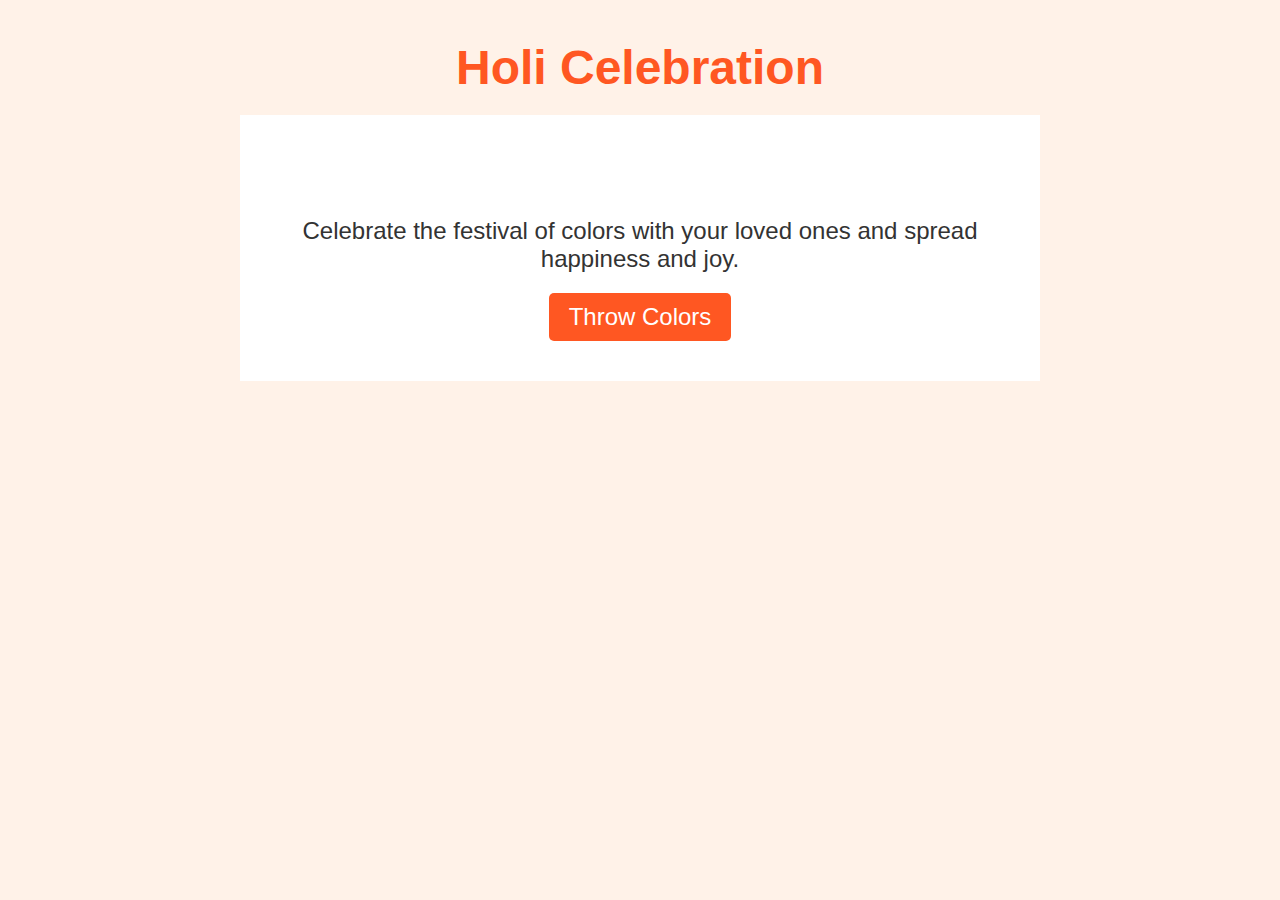
<file: other/index.html>
<!DOCTYPE html>
<html>
<head>
	<title>Holi Celebration</title>
	<link rel="stylesheet" type="text/css" href="./style.css">
</head>
<body>
	<div class="container">
		<div class="header">
			<h1>Holi Celebration</h1>
		</div>
		<div class="content">
			<h2>Happy Holi!</h2>
			<p>Celebrate the festival of colors with your loved ones and spread happiness and joy.</p>
			<button id="color-btn">Throw Colors</button>
		</div>
	</div>

	<script src="./script.js"></script>
</body>
</html>
</file>
<file: other/style.css>
body {
	font-family: Arial, sans-serif;
	margin: 0;
	padding: 0;
	background-color: #FFF2E8;
}

.container {
	max-width: 800px;
	margin: 0 auto;
	padding: 20px;
}

.header {
	text-align: center;
}

h1 {
	font-size: 48px;
	color: #FF5722;
	margin: 0;
	padding: 20px 0;
}

.content {
	background-color: #FFFFFF;
	padding: 40px;
	text-align: center;
}

h2 {
	font-size: 36px;
	color: white;
	margin: 0;
}

p {
	font-size: 24px;
	color: #333;
	margin: 20px 0;
}

button {
	background-color: #FF5722;
	color: #FFFFFF;
	font-size: 24px;
	padding: 10px 20px;
	border: none;
	border-radius: 5px;
	cursor: pointer;
	transition: all 0.3s ease-in-out;
}

button:hover {
	background-color: #FFFFFF;
	color: #FF5722;
}
</file>
